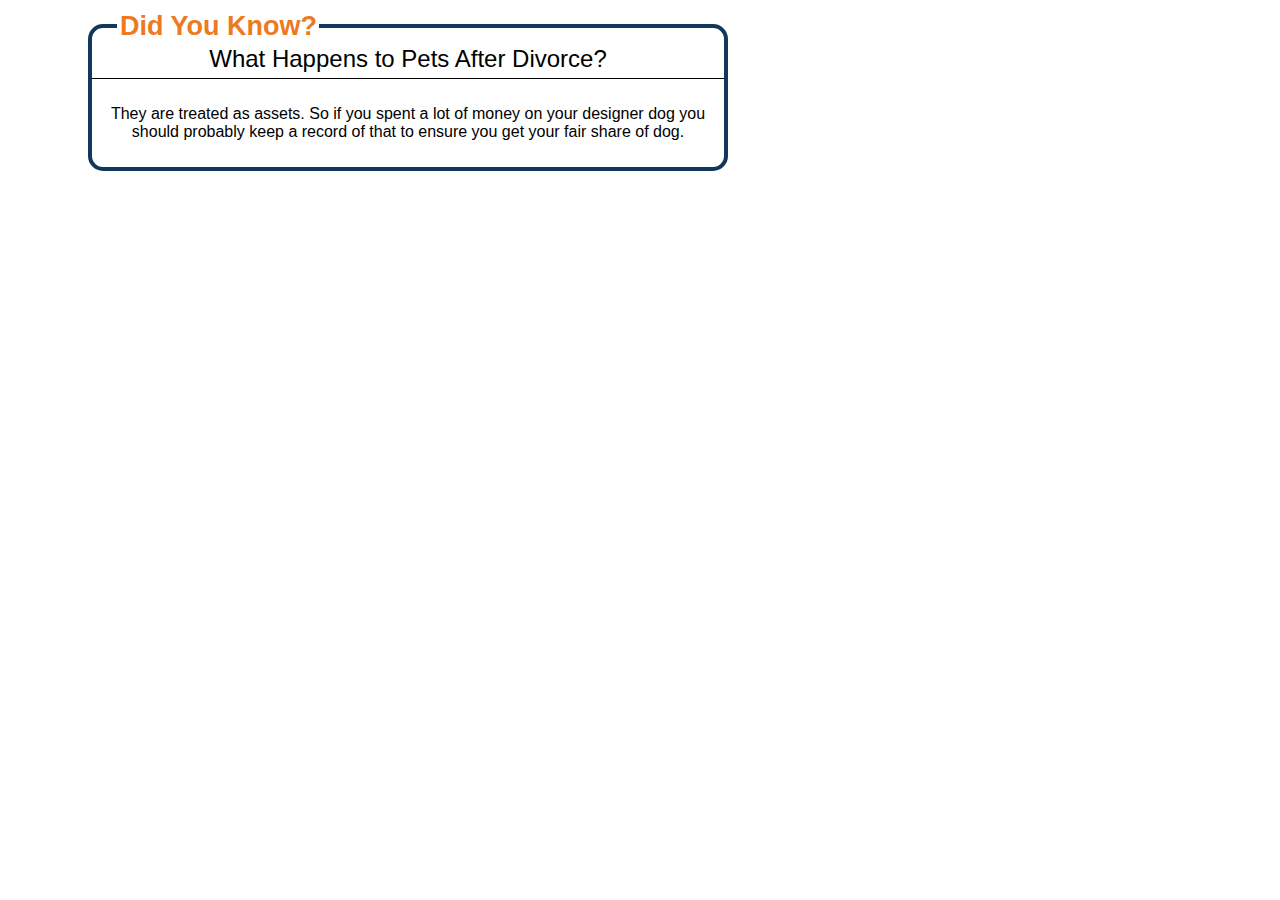
<file: horizontalnew.html>
<!DOCTYPE html>
<html>
<head>
   <link rel="stylesheet" href="horizontalnew.css">		
   <title>Did You Know Box</title>
</head>	
<body>
<div class="grid-container">
   <h4 class=background><span>Did You Know? </span></h4>
  <p class="question">What Happens to Pets After Divorce?</p>
  <p class="answer">They are treated as assets. So if you spent a lot of money on your designer dog you should probably keep a record of that to ensure you get your fair share of dog. </p>
   </div>
</body>
</html>
</file>
<file: horizontalnew.css>
a, p, div {
  font-family: "Century Gothic", Arial, sans-serif;
}

img {
  display: block;
  margin: auto;
  width: fit-content;
  padding: 0 10px;
}

.grid-container {
  max-width: 50%;
  border: solid 4px;
  border-color: #11385a;
  border-radius: 15px;
  align-items: center;
  margin: 1.5em 5em !important;
}

span {
  background:white;
  padding: 1px 2px 0px 3px; 
  margin-left: 14px;
  font-size: 27px;
}

h4.background{
  margin-top: -17px;
  margin-left: 11px;
  margin-bottom: -2px;
  color: #ed7a21;
}
span {
  color: #oe477e
}

.question {
  font-size: 24px;
  text-align: center;
  border-color: #154671;
  padding: 5px;
  margin: 0;
  border-bottom: solid 1px; 
}

.answer {
  text-align: center;
  font-size: 16px;
  padding: 10px;
}
</file>
